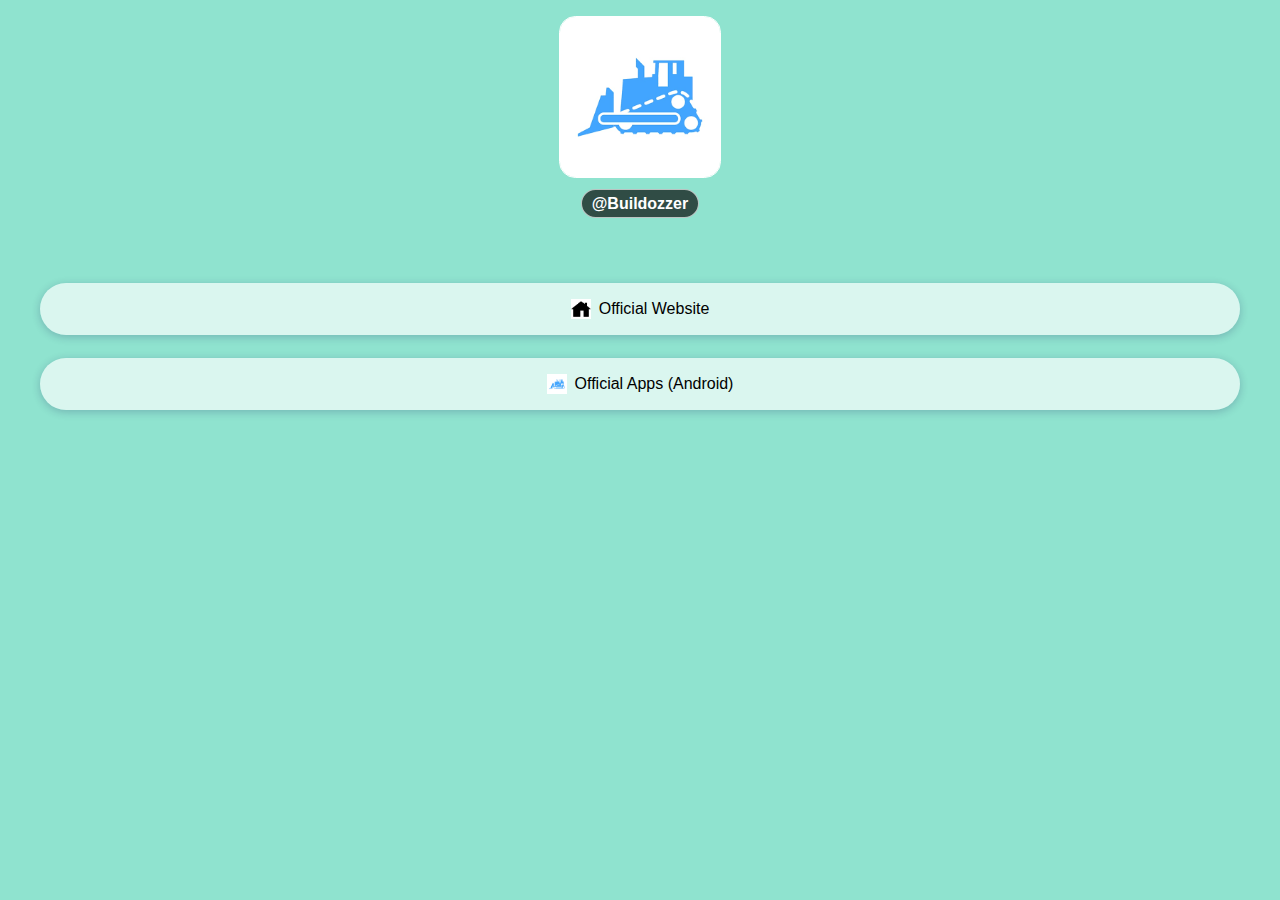
<file: index.html>
<!DOCTYPE html>
<html>
  <head>
    <meta charset="utf-8" />
    <title> Buildozzer</title>
    <link rel="stylesheet" href="./style.css" />
  </head>
  <body> 
    <main>
      <header>
        <img src="[data-uri]" />
        <h1>@Buildozzer</h1>
      </header>
      <ul>
        <li>
            <a href="https://www.buildozzer.co.id" />
              <img src="[data-uri]" alt="Homepage" width="20" />
              Official Website
            </a>
        </li>
        <li>
            <a href="https://play.google.com/store/apps/details?id=com.nieve.buildozzer&hl=en&gl=US" />
              <img src="[data-uri]" alt="Buildozzer" width="20" />
            Official Apps (Android)
            </a>
        </li>
      </ul>
    </body>
</html>
</file>
<file: style.css>
body,html {
    margin: 100;
    padding: 100;
    font-family: 'Open Sans', sans-serif;
    color: black;
    background: #8FE3CF;
}

header {
    margin-top: 1em;
    text-align: center;
    display: flex;
    flex-direction: column;
    align-items: center;
}

header > img {
    width: 10em;
    height: 10em;
    border-radius: 10%;
    border: 1px solid #fff;
    box-shadow: #21E1E1
    box-shadow: rgb(28 32 93 / 24%) 0px 2px 8px 0px;
}
 
header > h1 {
    display: inline-block;
    font-size: 1em;
    font-weight: bold;
    border-radius: 1em;
    background-color: #000a;
    color: #fff;
    padding: 0.3em 0.6em;
    border: 1px solid #fffa;
    backdrop-filter: blur(10px) saturate (160%) contrast(180%)
    -webkit-backdrop-filter: blur(10px) saturate (160%) contrast(180%)
}

ul {
    box-sizing: border-box;
    list-style: none;
    margin: 0 auto;
    padding: 2em;
}

ul > li {
    background-color: #fffa;
    backdrop-filter: blur(20px) saturate (160%) contrast (200%)
    -webkit-backdrop-filter: blur(10px) saturate (160%) contrast(180%)
    border-radius: 10em;
    border-radius: 10em;
    padding: 1em;
    margin: 1.4em 0;
    box-shadow: rgb(28 32 93 / 24%) 0px 2px 8px 0px;
}

ul > li > a {
    display: flex;
    flex-direction: row;
    justify-content: center;
    align-items: center;
    gap: 0.5em;
}


 a {
    color: black;
    text-decoration: none;
 }
</file>
